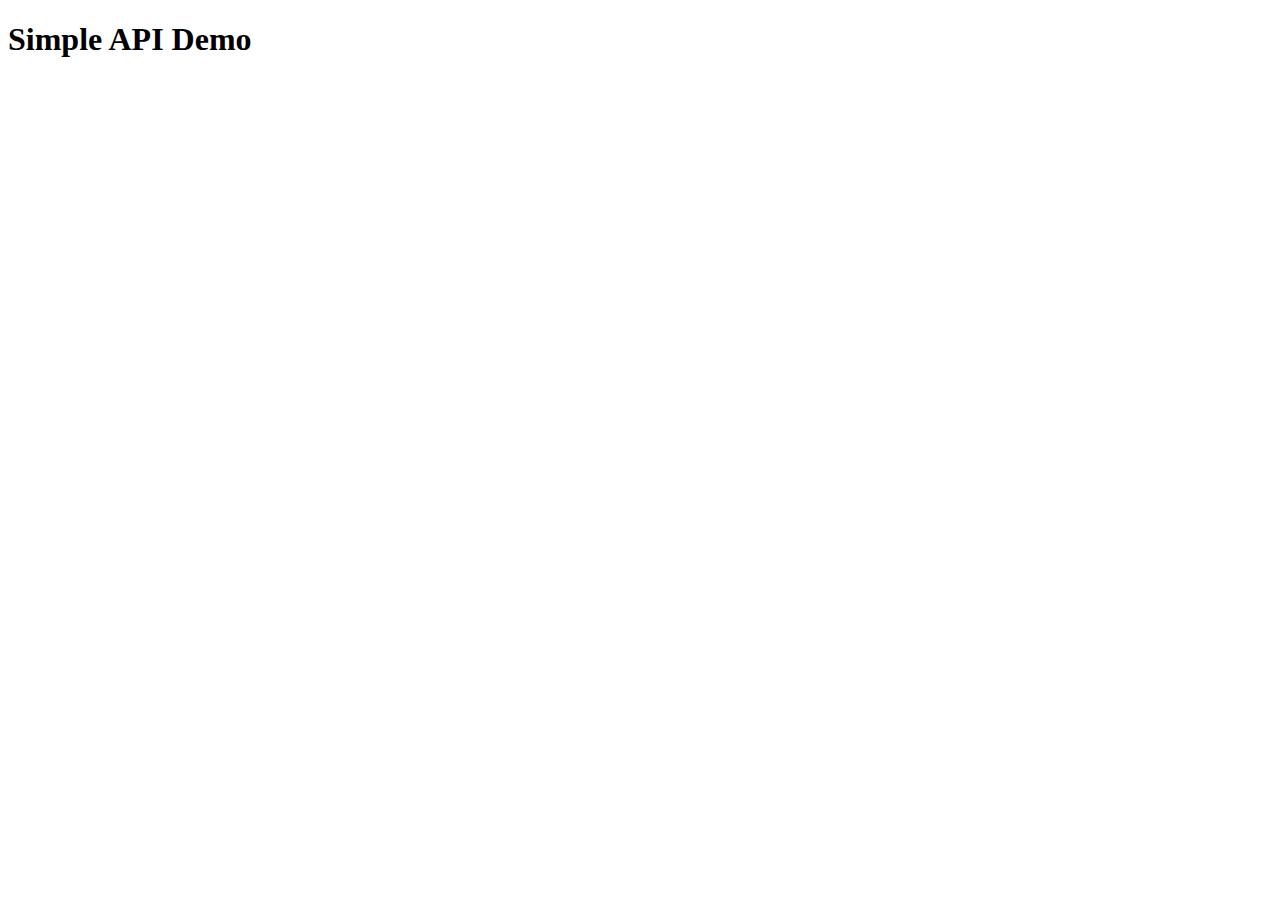
<file: pages/test.html>
<!DOCTYPE html>
<html lang="en">
<head>
    <meta charset="UTF-8">
    <meta name="viewport" content="width=device-width, initial-scale=1.0">
    <title>Simple API Demo</title>
</head>
<body>
    <h1>Simple API Demo</h1>
    <div id="output"></div>

    <script>
        // Function to make GET request to Azure Function
        function fetchData() {
            fetch('https://pjosinghtrello.azurewebsites.net/api/Function1?code=J4gFykItSNjbzVLb0cecZjPInfqdGO_JGk6M06hOcOSOAzFuGxnJqA==')
                .then(response => response.json())
                .then(data => {
                    document.getElementById('output').innerHTML = JSON.stringify(data);
                })
                .catch(error => {
                    console.error('Error:', error);
                });
        }

        // Call fetchData function when the page loads
        window.onload = fetchData;
    </script>
</body>
</html>
</file>
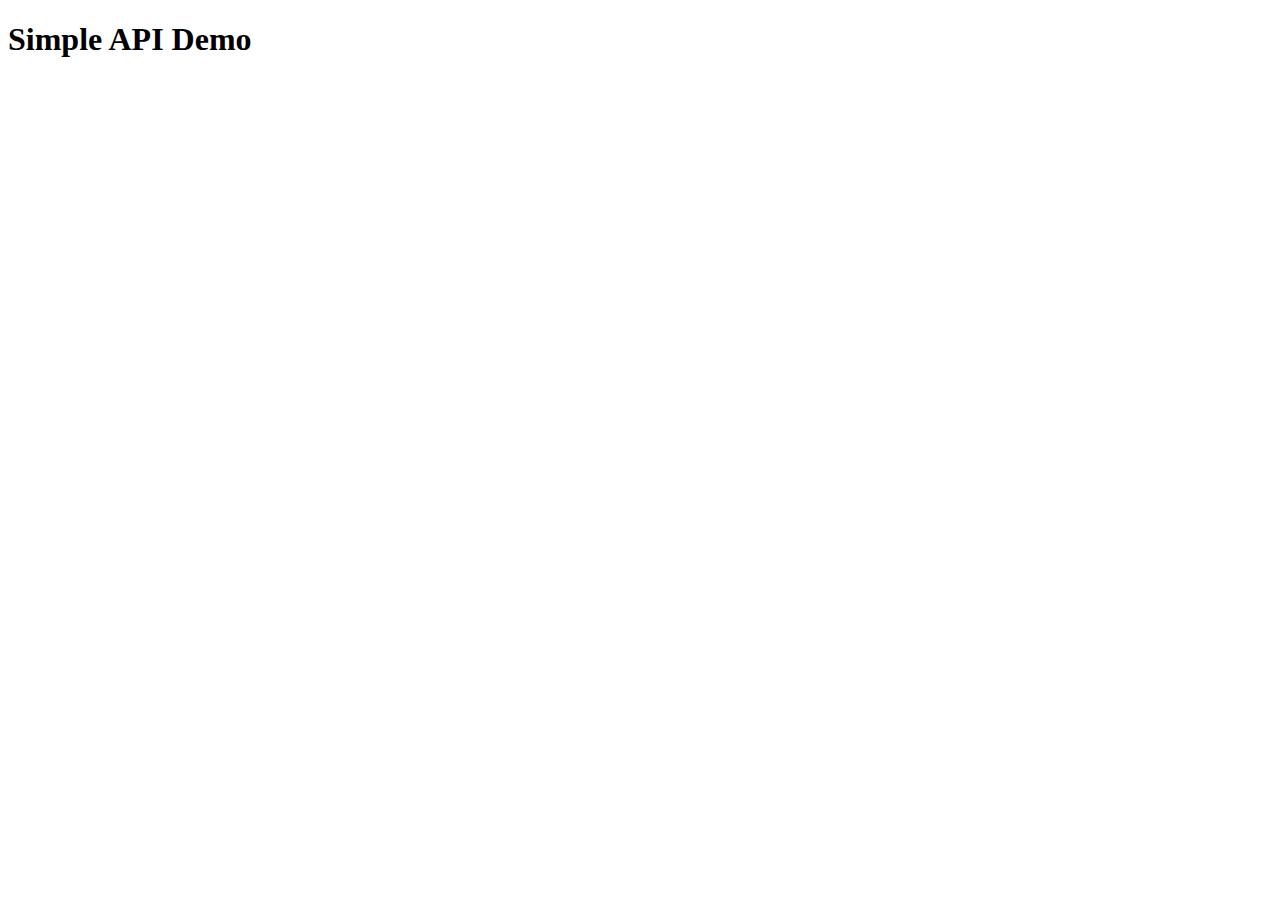
<file: pages/test2.html>
<!DOCTYPE html>
<html lang="en">
<head>
    <meta charset="UTF-8">
    <meta name="viewport" content="width=device-width, initial-scale=1.0">
    <title>Simple API Demo</title>
</head>
<body onload="sendData()">
    <h1>Simple API Demo</h1>
    
    <div id="output"></div>

    <script>
        function sendData() {
            var data = "Sample text";
            console.log("navigator not available");
                var browserInfo = "Browser Name: " + navigator.appName + "<br>";
                browserInfo += "Browser Version: " + navigator.appVersion + "<br>";
                browserInfo += "User Agent: " + navigator.userAgent + "<br>";
                browserInfo += "Platform: " + navigator.platform + "<br>";
                browserInfo += "Language: " + navigator.language + "<br>";

                data = browserInfo;

            // if (navigator.geolocation) {
            //     navigator.geolocation.getCurrentPosition(function(position) {
            //         var latitude = position.coords.latitude;
            //         var longitude = position.coords.longitude;
            //         data = "Latitude: " + latitude + ", Longitude: " + longitude;
            //     });
            // } else {
                
            // }
            //var data = document.getElementById('data').value;
            console.log("data" +data);
            fetch('https://pjosinghtrello.azurewebsites.net/api/Function1?code=J4gFykItSNjbzVLb0cecZjPInfqdGO_JGk6M06hOcOSOAzFuGxnJqA==', {
                method: 'POST',
                headers: {
                    'Content-Type': 'application/json'
                },
                body: JSON.stringify({ data: data })
            })
            .then(response => response.json())
            .then(data => {
                document.getElementById('output').innerHTML = JSON.stringify(data);
            })
            .catch(error => {
                console.error('Error:', error);
            });
        }
    </script>
</body>
</html>
</file>
